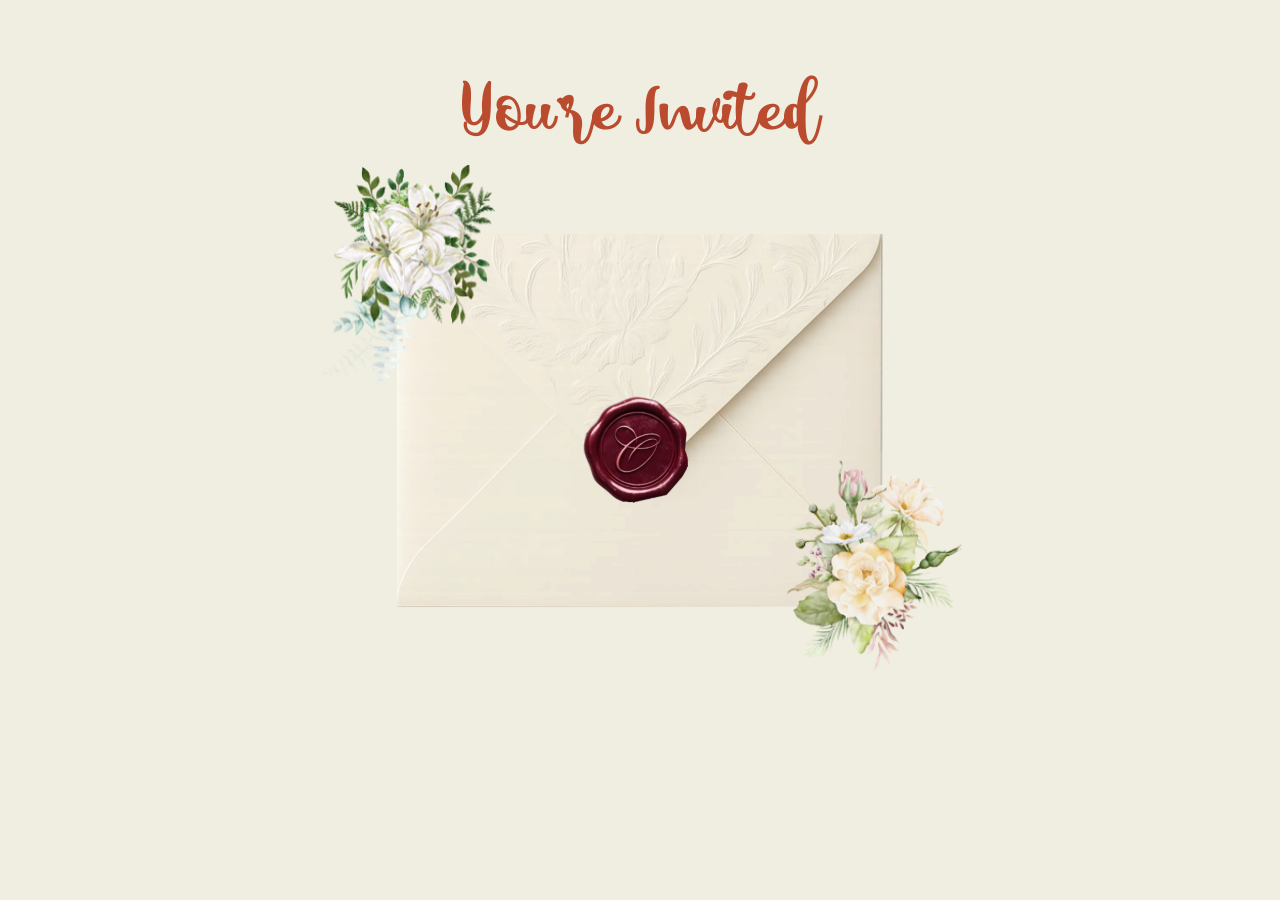
<file: index.html>
<!doctype html>
<html lang="en">
  <head>
    <meta charset="UTF-8" />
    <meta name="viewport" content="width=device-width, initial-scale=1.0" />
    <link rel="stylesheet" href="/style/style.css" />
    <title>The Engagement of Adel & Zaki</title>
  </head>
  <body>
    <h1 class="fade-up">You`re Invited</h1>

    <div class="container">
      <div class="mail-wrapper">
        <img class="flower-1 fade-up" src="/assets/img/design/1.png" alt="1" />
        <img class="mail fade-up" src="/assets/img/design/2.png" alt="2" />
        <img class="flower-2 fade-up" src="/assets/img/design/3.png" alt="3" />
      </div>
    </div>

    <a
      href="main-page.html"
      class="btn-wrap fade-up"
      onclick="sessionStorage.setItem('playMusic', 'true')">
      <img class="btn" src="/assets/img/design/4.png" alt="4" />
      <h3 class="btn-text">OPEN INVITATION</h3>
    </a>

    <script src="js/script.js"></script>
  </body>
</html>
</file>
<file: style/style.css>
* {
  margin: 0;
  padding: 0;
  box-sizing: border-box;
}

/* ===== FONTS ===== */
@font-face {
  font-family: "Caitlin Script";
  src: url("/assets/fonts/caitlin-script.ttf") format("truetype");
  font-weight: normal;
  font-style: normal;
  font-display: swap;
}

@font-face {
  font-family: "True Typewriter";
  src: url("/assets/fonts/true-typewriter.ttf") format("truetype");
  font-weight: normal;
  font-style: normal;
  font-display: swap;
}

/* ===== BASE ===== */
body {
  font-family: "Caitlin Script", cursive;
  background-color: #efeee0;
  color: #333;
  padding: 20px;
  min-height: 100vh;
  display: flex;
  flex-direction: column;
  justify-content: center;
  align-items: center;
}

/* ===== ANIMATION ===== */
.fade-up {
  opacity: 0;
  transform: translateY(40px);
  transition:
    opacity 0.8s ease,
    transform 0.8s ease;
  will-change: opacity, transform;
}

.fade-up.show {
  opacity: 1;
  transform: translateY(0);
}

/* ===== TYPOGRAPHY ===== */
h1 {
  width: 100%;
  font-size: clamp(42px, 6vw, 50px);
  color: #ba4b2f;
  text-align: center;
  margin-top: 20px;
  margin-bottom: 60px;
}

/* ===== MAIL SECTION ===== */
.container {
  display: flex;
  justify-content: center;
  align-items: center;
}

.mail-wrapper {
  position: relative;
  width: clamp(320px, 38vw, 520px);
}

.mail {
  width: 100%;
  height: auto;
  display: block;
}

.flower-1 {
  position: absolute;
  width: clamp(120px, 14vw, 180px);
  height: auto;
  top: -70px;
  left: -80px;
  z-index: 1;
}

.flower-2 {
  position: absolute;
  width: clamp(130px, 15vw, 190px);
  height: auto;
  bottom: -65px;
  right: -80px;
  z-index: 1;
}

/* ===== BUTTON SECTION ===== */
.btn-wrap {
  position: relative;
  display: flex;
  justify-content: center;
  margin-top: 80px;
  text-decoration: none;
  cursor: pointer;
}

.btn {
  width: clamp(330px, 35vw, 460px);
  height: auto;
  display: block;
  cursor: pointer;
}

.btn-text {
  position: absolute;
  top: 68%;
  left: 50%;
  transform: translate(-50%, -50%);
  font-family: "True Typewriter", monospace;
  font-size: clamp(14px, 1.4vw, 20px);
  color: #ba4b2f;
  text-decoration: underline;
  white-space: nowrap;
  cursor: pointer;
}

/* ===== RESPONSIVE MOBILE FLOWERS ===== */
@media (max-width: 480px) {
  .mail-wrapper {
    width: clamp(280px, 82vw, 360px);
  }

  .flower-1 {
    width: clamp(80px, 24vw, 110px);
    top: -20px;
    left: -50px;
    transform: translate(-35%, -35%);
  }

  .flower-2 {
    width: clamp(85px, 26vw, 120px);
    bottom: -30px;
    right: -50px;
    transform: translate(35%, 35%);
  }
}
</file>
